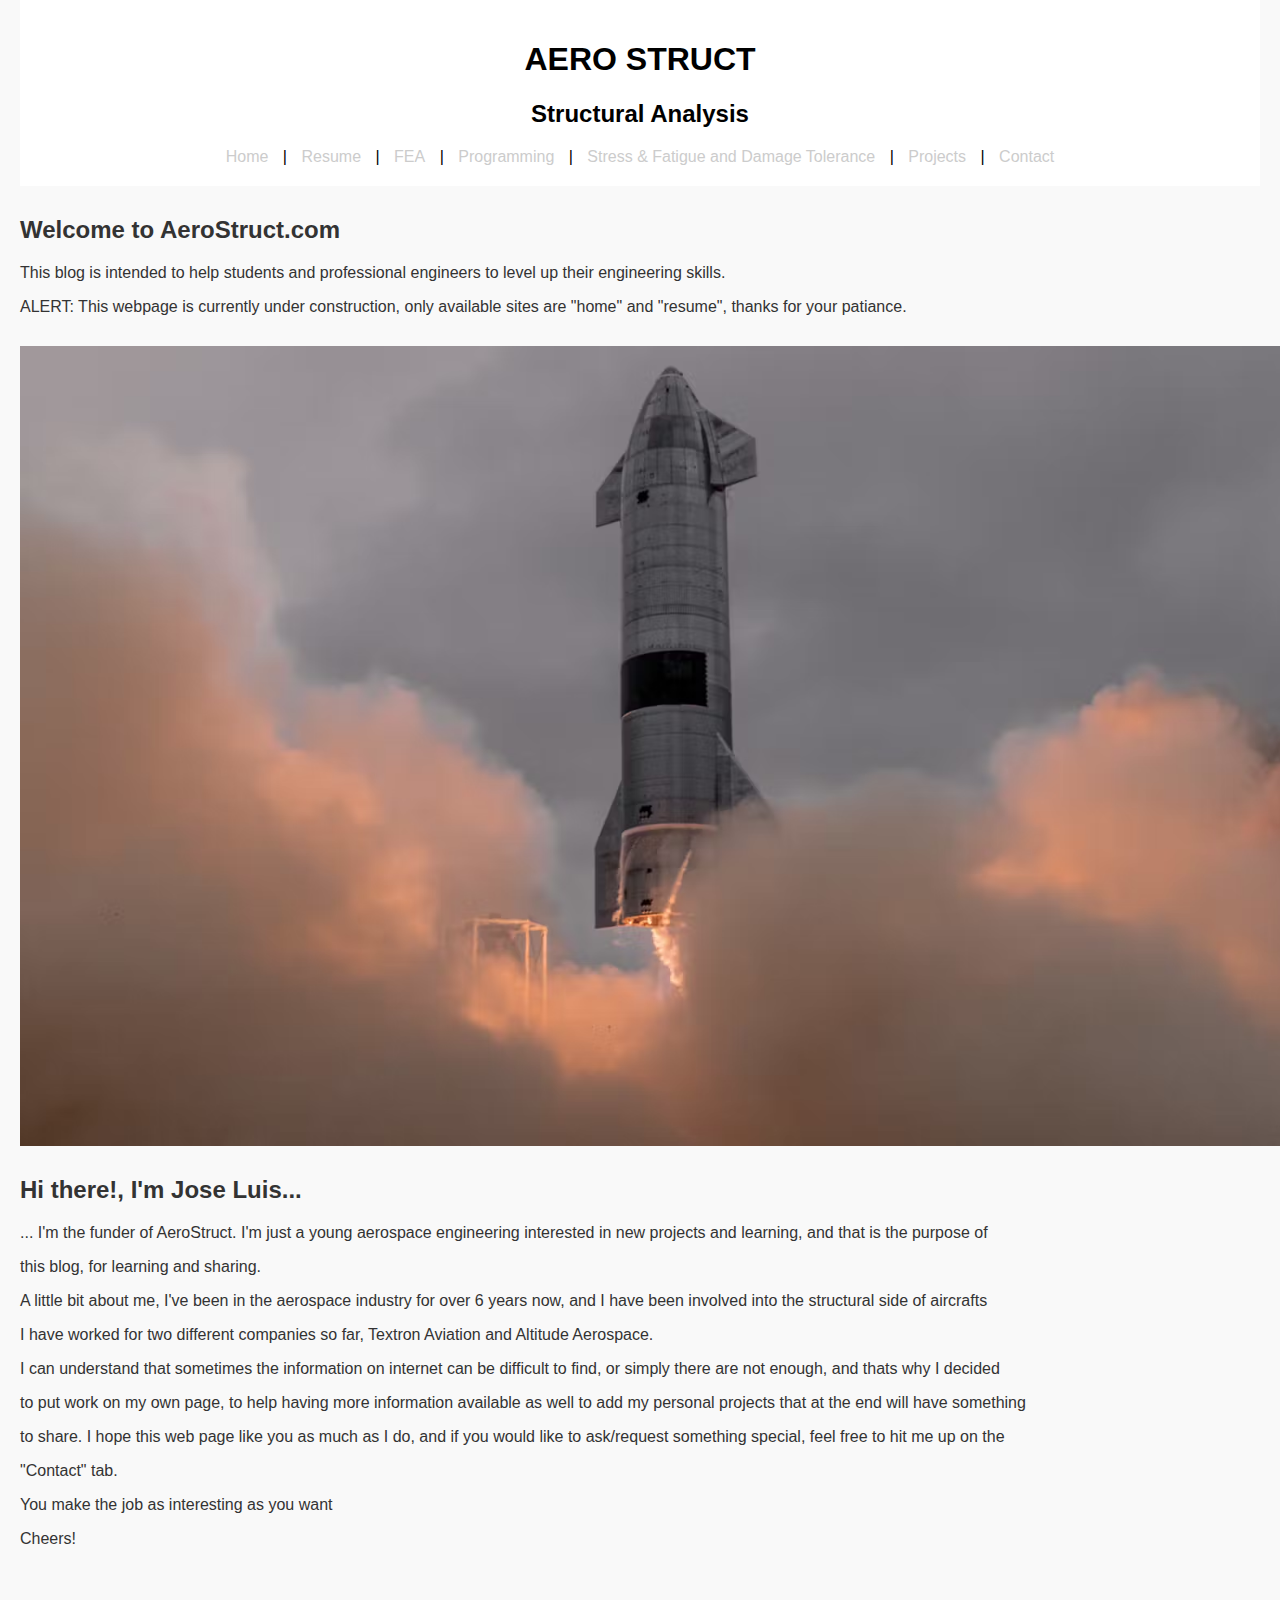
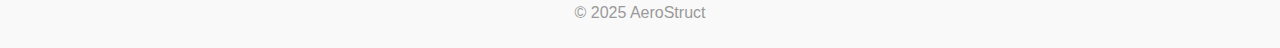
<file: index.html>
<!DOCTYPE html>
<html lang="en">
<head>
  <meta charset="UTF-8" />
  <meta name="viewport" content="width=device-width, initial-scale=1.0"/>
  <title>AeroStruct</title>
  <link rel="stylesheet" href="style.css" />
</head>
<body>
  <header>
    <h1>AERO STRUCT</h1>
    <h2>Structural Analysis</h2>
    <nav>
      <a href="index.html">Home</a> |
      <a href="Resume.html">Resume</a> |
      <a href="FEA.html">FEA</a> |
      <a href="Programming.html">Programming</a> |
      <a href="Stress and Fatigue and Damage Tolerance.html">Stress & Fatigue and Damage Tolerance</a> |
      <a href="projects.html">Projects</a> |
      <a href="mailto:aerostruct2025@gmail.com">Contact</a>
    </nav>
  </header>

  <section id="Welcome">
    <h2>Welcome to AeroStruct.com</h2>
    <p>This blog is intended to help students and professional engineers to level up their engineering skills.</p>
    <p>ALERT: This webpage is currently under construction, only available sites are "home" and "resume", thanks for your patiance.</p>
  </section>

  <section id="HomeImage">
    <style>
      .imgmain {
        display: block;
        margin-left: auto;
        margin-right:auto;
        width: 1300px; /* set desire width*/
        height: 800px; /*set desire height*/
        }
    
      </style>
      <body>
        <img src="Structures.jpg" class="imgmain">
      </body>
  </section>

  <section id="about">
    <h2>Hi there!, I'm Jose Luis...</h2>
    <p>... I'm the funder of AeroStruct. I'm just a young aerospace engineering interested in new projects and learning, and that is the purpose of</p>
    <p>this blog, for learning and sharing.</p>
    <p>A little bit about me, I've been in the aerospace industry for over 6 years now, and I have been involved into the structural side of aircrafts</p>
    <p>I have worked for two different companies so far, Textron Aviation and Altitude Aerospace.</p>
    <p>I can understand that sometimes the information on internet can be difficult to find, or simply there are not enough, and thats why I decided</p>
    <p>to put work on my own page, to help having more information available as well to add my personal projects that at the end will have something</p>
    <p>to share. I hope this web page like you as much as I do, and if you would like to ask/request something special, feel free to hit me up on the </p>
    <p>"Contact" tab.</p>

    <p>You make the job as interesting as you want</p>
    <p>Cheers!</p>
  </section>

  <footer>
    <p>&copy; 2025 AeroStruct
    </p>
  </footer>
</body>
</html>
</file>
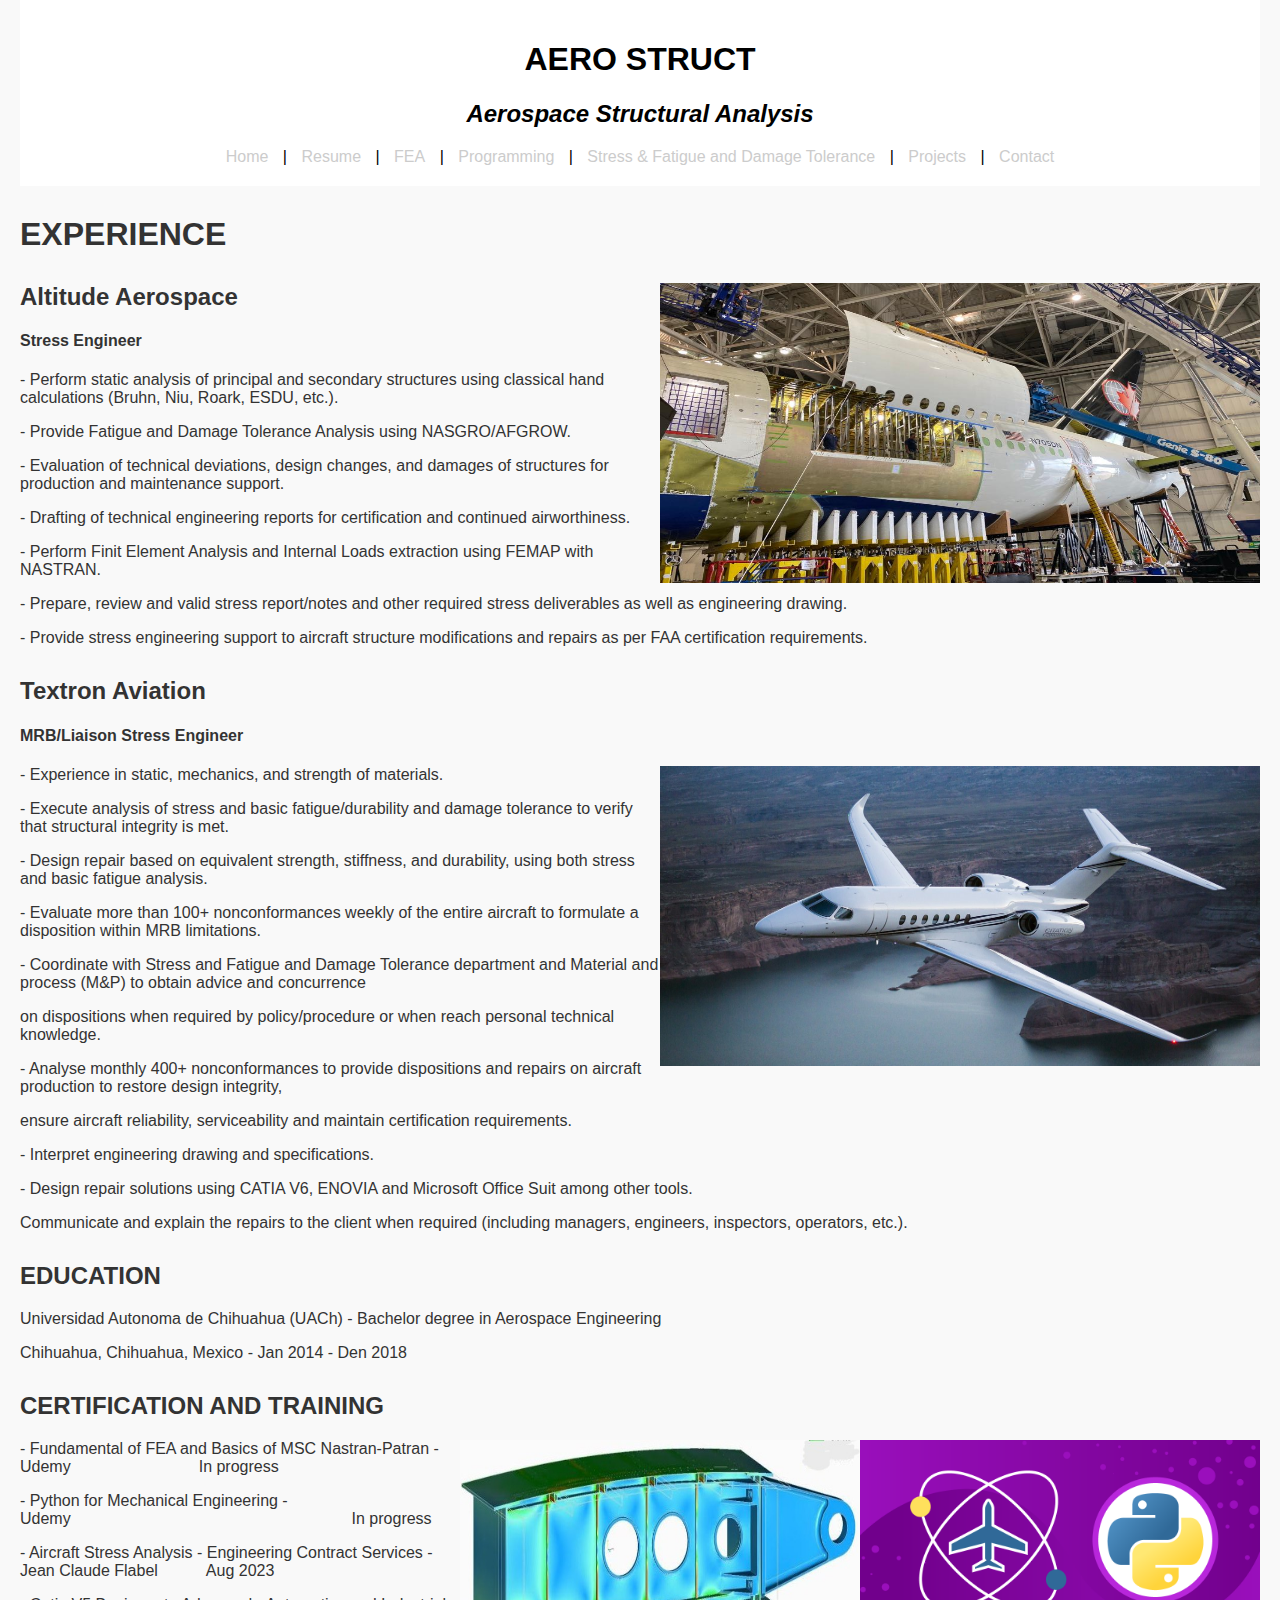
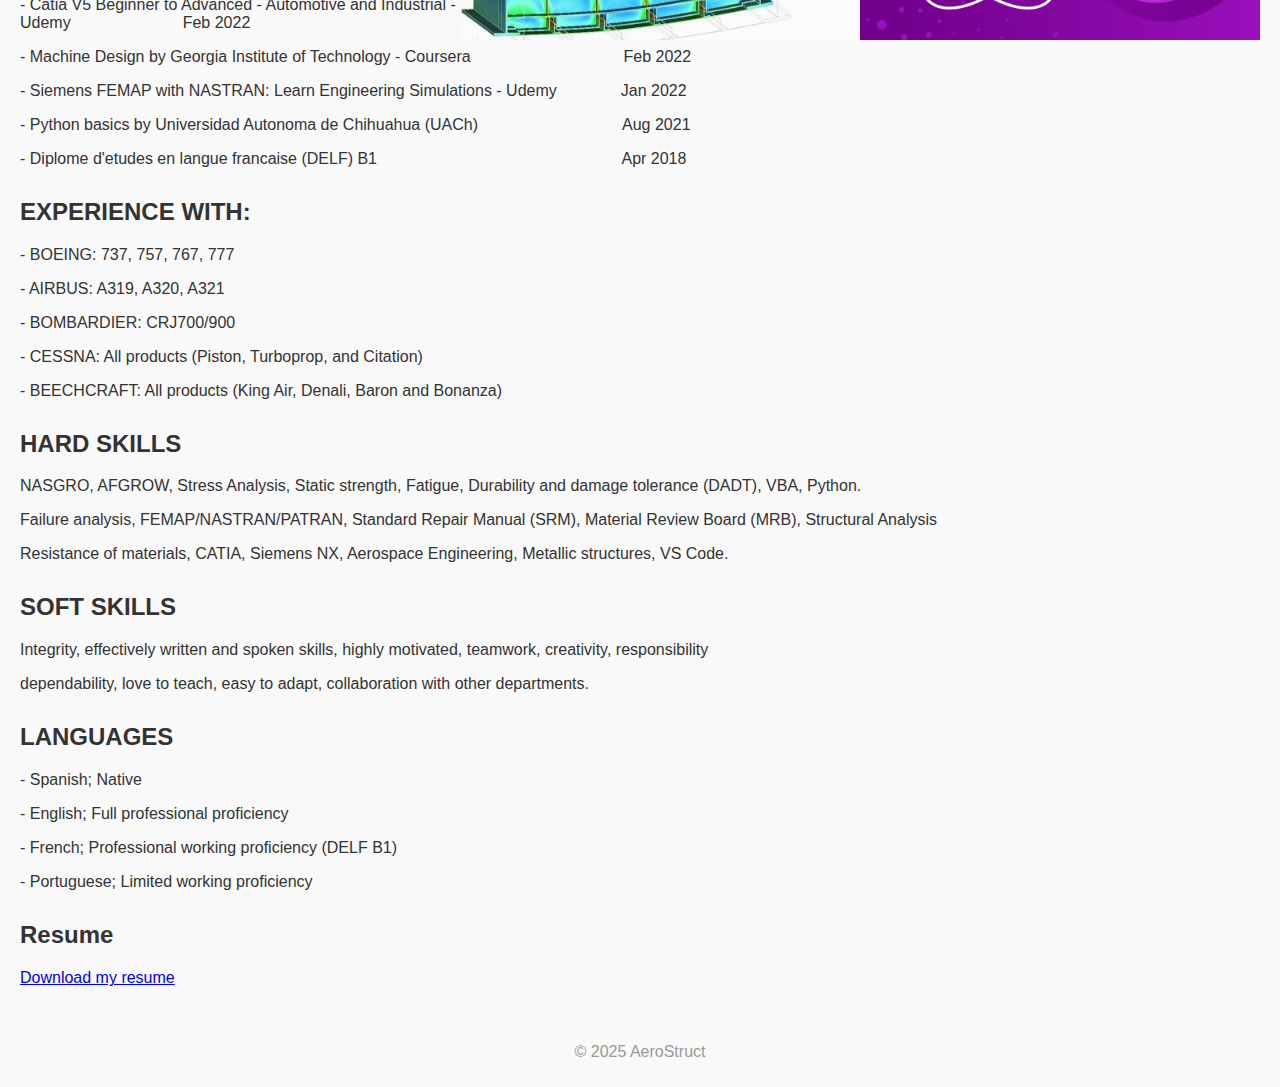
<file: Resume.html>
<!DOCTYPE html>
<html lang="en">
<head>
  <meta charset="UTF-8" />
  <meta name="viewport" content="width=device-width, initial-scale=1.0"/>
  <title>AeroStruct</title>
  <link rel="stylesheet" href="style.css" />
</head>
<body>
  <header>
    <h1><strong>AERO STRUCT</strong></h1>
    <h2><em>Aerospace Structural Analysis</em></h2>
    <nav>
      <a href="index.html">Home</a> |
      <a href="Resume.html">Resume</a> |
      <a href="FEA.html">FEA</a> |
      <a href="Programming.html">Programming</a> |
      <a href="Stress and Fatigue and Damage Tolerance.html">Stress & Fatigue and Damage Tolerance</a> |
      <a href="projects.html">Projects</a> |
      <a href="mailto:aerostruct2025@gmail.com">Contact</a>
    </nav>
  </header>

  <section id="Resume Title">
    <h1>EXPERIENCE</h1>
  </section>

  <section id="Altitude Aerospace">

    <style type="text/css">
      .mammoth 
      {
        float: right;
        width: 600px; /* set desire width*/
        height: 300px; /*set desire height*/
        }
    
      </style>
      <body>
        <img src="mammoth.jpeg" class="mammoth">
      </body>

    <h2>Altitude Aerospace</h2>
    <h4>Stress Engineer</h4>

    <p>- Perform static analysis of principal and secondary structures using classical hand calculations (Bruhn, Niu, Roark, ESDU, etc.).</p>
    <p>- Provide Fatigue and Damage Tolerance Analysis using NASGRO/AFGROW.</p>
    <p>- Evaluation of technical deviations, design changes, and damages of structures for production and maintenance support.</p>
    <p>- Drafting of technical engineering reports for certification and continued airworthiness.</p>
    <p>- Perform Finit Element Analysis and Internal Loads extraction using FEMAP with NASTRAN.</p>
    <p>- Prepare, review and valid stress report/notes and other required stress deliverables as well as engineering drawing.</p>
    <p>- Provide stress engineering support to aircraft structure modifications and repairs as per FAA certification requirements.</p>
  </section>

  <section id="Textron Aviation">

    <h2>Textron Aviation</h2>
    <h4> MRB/Liaison Stress Engineer</h4>

    <style type="text/css">
      .cessna 
      {
        float: right;
        width: 600px; /* set desire width*/
        height: 300px; /*set desire height*/
        }
    
      </style>
      <body>
        <img src="cessna.jpg" class="cessna">
      </body>

    <p>- Experience in static, mechanics, and strength of materials. </p>
    <p>- Execute analysis of stress and basic fatigue/durability and damage tolerance to verify that structural integrity is met. </p>
    <p>- Design repair based on equivalent strength, stiffness, and durability, using both stress and basic fatigue analysis.</p>
    <p>- Evaluate more than 100+ nonconformances weekly of the entire aircraft to formulate a disposition within MRB limitations.</p>
    <p>- Coordinate with Stress and Fatigue and Damage Tolerance department and Material and process (M&P) to obtain advice and concurrence</p>
    <p>  on dispositions when required by policy/procedure or when reach personal technical knowledge.</p>
    <p>- Analyse monthly 400+ nonconformances to provide dispositions and repairs on aircraft production to restore design integrity, </p>
    <p>  ensure aircraft reliability, serviceability and maintain certification requirements.</p>
    <p>- Interpret engineering drawing and specifications.</p>
    <p>- Design repair solutions using CATIA V6, ENOVIA and Microsoft Office Suit among other tools.</p>
    <p>Communicate and explain the repairs to the client when required (including managers, engineers, inspectors, operators, etc.).</p>
  </section>

  <section id="Education">
    <h2>EDUCATION</h2>
    <p>Universidad Autonoma de Chihuahua (UACh) - Bachelor degree in Aerospace Engineering</p>
    <p>Chihuahua, Chihuahua, Mexico - Jan 2014 - Den 2018</p>
  </section>

  <section id="Additional">
    <h2>CERTIFICATION AND TRAINING</h2>
    <style type="text/css">
      .python 
      {
        float: right;
        width: 400px; /* set desire width*/
        height: 200px; /*set desire height*/
        }
    
      </style>
      <body>
        <img src="python.png" class="python">
      </body>

      <style type="text/css">
        .ribFEM 
        {
          float: right;
          width: 400px; /* set desire width*/
          height: 200px; /*set desire height*/
          }
      
        </style>
        <body>
          <img src="ribFEM.jpg" class="ribFEM">
        </body>

    <p>- Fundamental of FEA and Basics of MSC Nastran-Patran - Udemy&emsp;&emsp;&emsp;&emsp;&emsp;&emsp;&emsp;&emsp;In progress</p>
    <p>- Python for Mechanical Engineering - Udemy&emsp;&emsp;&emsp;&emsp;&emsp;&emsp;&emsp;&emsp;&emsp;&emsp;&emsp;&emsp;&emsp;&emsp;&emsp;&emsp;&emsp;&nbsp;&nbsp;In progress</p>
    <p>- Aircraft Stress Analysis - Engineering Contract Services - Jean Claude Flabel&emsp;&emsp;&emsp;Aug 2023</p>
    <p>- Catia V5 Beginner to Advanced - Automotive and Industrial - Udemy&emsp;&emsp;&emsp;&emsp;&emsp;&emsp;&emsp;Feb 2022</p>
    <p>- Machine Design by Georgia Institute of Technology - Coursera&emsp;&emsp;&emsp;&emsp;&emsp;&emsp;&emsp;&emsp;&emsp;&nbsp;&nbsp;Feb 2022</p>
    <P>- Siemens FEMAP with NASTRAN: Learn Engineering Simulations - Udemy&emsp;&emsp;&emsp;&emsp;Jan 2022</P>
    <p>- Python basics by Universidad Autonoma de Chihuahua (UACh)&emsp;&emsp;&emsp;&emsp;&emsp;&emsp;&emsp;&emsp;&emsp;Aug 2021</p>
    <p>- Diplome d'etudes en langue francaise (DELF) B1&emsp;&emsp;&emsp;&emsp;&emsp;&emsp;&emsp;&emsp;&emsp;&emsp;&emsp;&emsp;&emsp;&emsp;&emsp;&nbsp;Apr 2018</p>
  </section>

  <section id="Experience with">
    <h2>EXPERIENCE WITH:</h2>
    <p>- BOEING:        737, 757, 767, 777</p>
    <p>- AIRBUS:        A319, A320, A321</p>
    <p>- BOMBARDIER:    CRJ700/900</p>
    <p>- CESSNA:        All products (Piston, Turboprop, and Citation)</p>
    <p>- BEECHCRAFT:    All products (King Air, Denali, Baron and Bonanza)</p>
  </section>

  <section id="Hard Skills">
    <h2>HARD SKILLS</h2>
    <p>NASGRO, AFGROW, Stress Analysis, Static strength, Fatigue, Durability and damage tolerance (DADT), VBA, Python.</p>
    <p>Failure analysis, FEMAP/NASTRAN/PATRAN, Standard Repair Manual (SRM), Material Review Board (MRB), Structural Analysis</p>
    <p>Resistance of materials, CATIA, Siemens NX, Aerospace Engineering, Metallic structures, VS Code.</p>
  </section>

  <section id="Soft Skills">
    <h2>SOFT SKILLS</h2>
    <p>Integrity, effectively written and spoken skills, highly motivated, teamwork, creativity, responsibility</p>
    <p>dependability, love to teach, easy to adapt, collaboration with other departments.</p>
  </section>

  <section id="Languages">
    <h2>LANGUAGES</h2>
    <p>- Spanish; Native </p>
    <P>- English; Full professional proficiency</P>
    <P>- French; Professional working proficiency (DELF B1)</P>
    <P>- Portuguese; Limited working proficiency</p>
  </section>

  <section id="resume">
    <h2>Resume</h2>
    <p><a href="resume.pdf" target="_blank">Download my resume</a></p>
  </section>

  <footer>
    <p>&copy; 2025 AeroStruct
    </p>
  </footer>
</body>
</html>
</file>
<file: style.css>
body {
    font-family: Arial, sans-serif;
    margin: 0;
    padding: 0 20px;
    background-color: #f9f9f9;
    color: #333;
  }
  
  header {
    background-color: #ffffff;
    color: rgb(0, 0, 0);
    padding: 20px;
    text-align: center;
  }
  
  nav a {
    color: #ccc;
    margin: 0 10px;
    text-decoration: none;
  }
  
  section {
    margin: 30px 0;
  }
  
  footer {
    text-align: center;
    padding: 10px;
    color: #999;
  }
</file>
